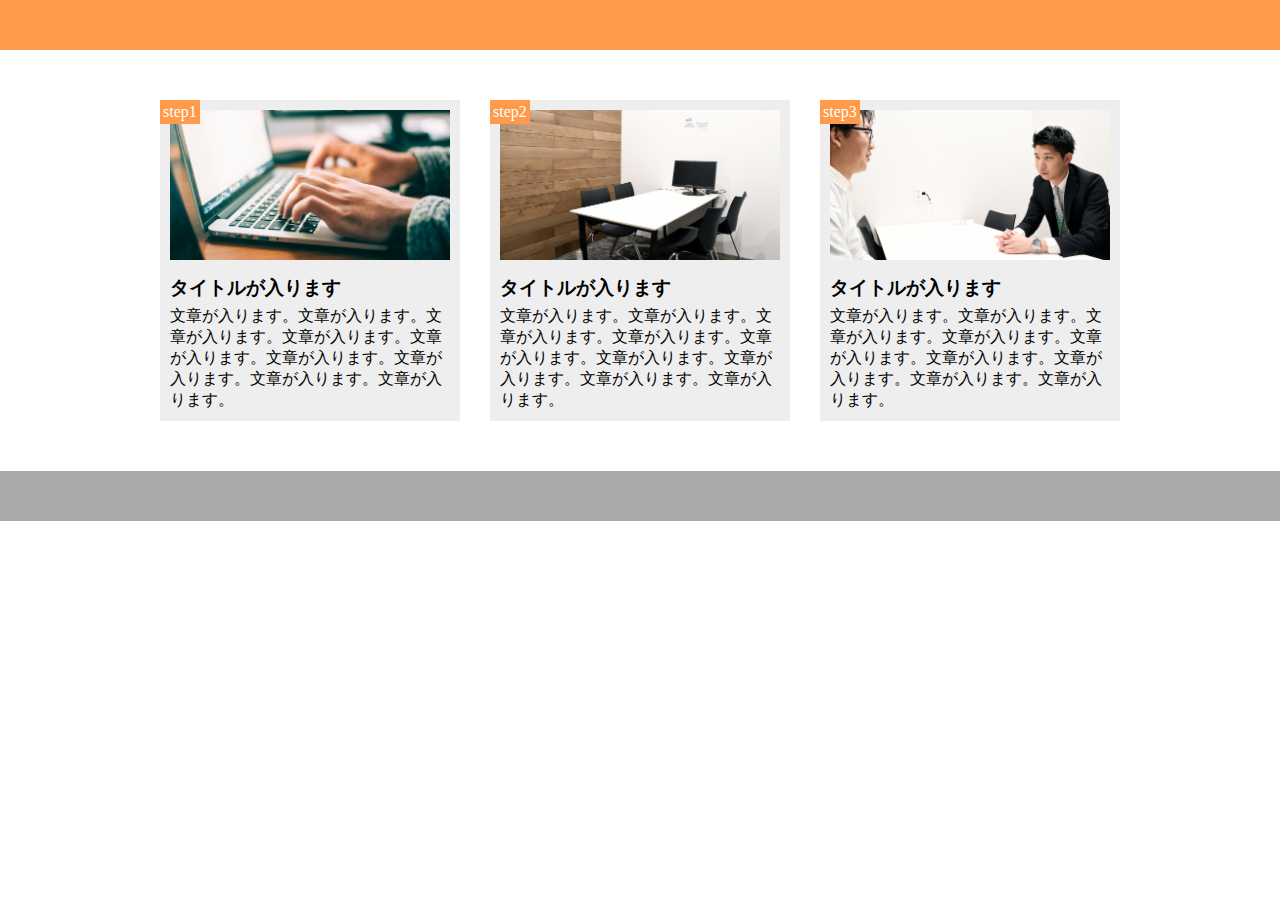
<file: ex/index.html>
<!DOCTYPE html>
<html lang="ja">
    <head>
        <meta charset="UTF-8">
        <link rel="stylesheet" href="style.css">
        <title>EXCERCIZE</title>

    </head>

    <body>
        <header></header>
        <main>
            <div class="step-box">
                <div class="step-img1"></div>
                <span class="step-num">step1</span>
                <h3 class="title">タイトルが入ります</h3>
                <p class="text">文章が入ります。文章が入ります。文章が入ります。文章が入ります。文章が入ります。文章が入ります。文章が入ります。文章が入ります。文章が入ります。</p>
            </div>
            <div class="step-box">
                <div class="step-img2"></div>
                <span class="step-num">step2</span>
                <h3 class="title">タイトルが入ります</h3>
                <p class="text">文章が入ります。文章が入ります。文章が入ります。文章が入ります。文章が入ります。文章が入ります。文章が入ります。文章が入ります。文章が入ります。</p>
            </div>
            <div class="step-box">
                <div class="step-img3"></div>
                <span class="step-num">step3</span>
                <h3 class="title">タイトルが入ります</h3>
                <p class="text">文章が入ります。文章が入ります。文章が入ります。文章が入ります。文章が入ります。文章が入ります。文章が入ります。文章が入ります。文章が入ります。</p>
            </div>

        </main>
        <footer></footer>

    </body>
</html>
</file>
<file: ex/style.css>
*{
    margin: 0;
    padding: 0;
    box-sizing: border-box;
}
header{
    height: 50px;
    background-color: #ff9a4b;
}
main{
    width: 960px;
    margin: 50px auto;
    display: flex;
}
.step-box{
    width: 300px;
    background-color: #eeeeee;
    margin-right: 30px;
    padding: 10px;
    position: relative;

}
.title{
    margin:15px 0 5px;
}
.step-box:last-child{
    margin-right: 0;
}
.step-num{
    background-color: #ff9a4b;
    color: #fff;
    padding: 3px;
    position: absolute;
    top: 0;
    left: 0;
}
.step-img1{
    height: 150px;
    background-image: url("img/flow01.png");
    background-position: bottom;
    background-size: cover;
}
.step-img2{
    height: 150px;
    background-image: url("img/flow02.png");
    background-position: bottom;
    background-size: cover;
}
.step-img3{
    height: 150px;
    background-image: url("img/flow03.png");
    background-position: bottom;
    background-size: cover;
}
footer{
    height: 50px;
    background-color: #aaaaaa;
}
</file>
